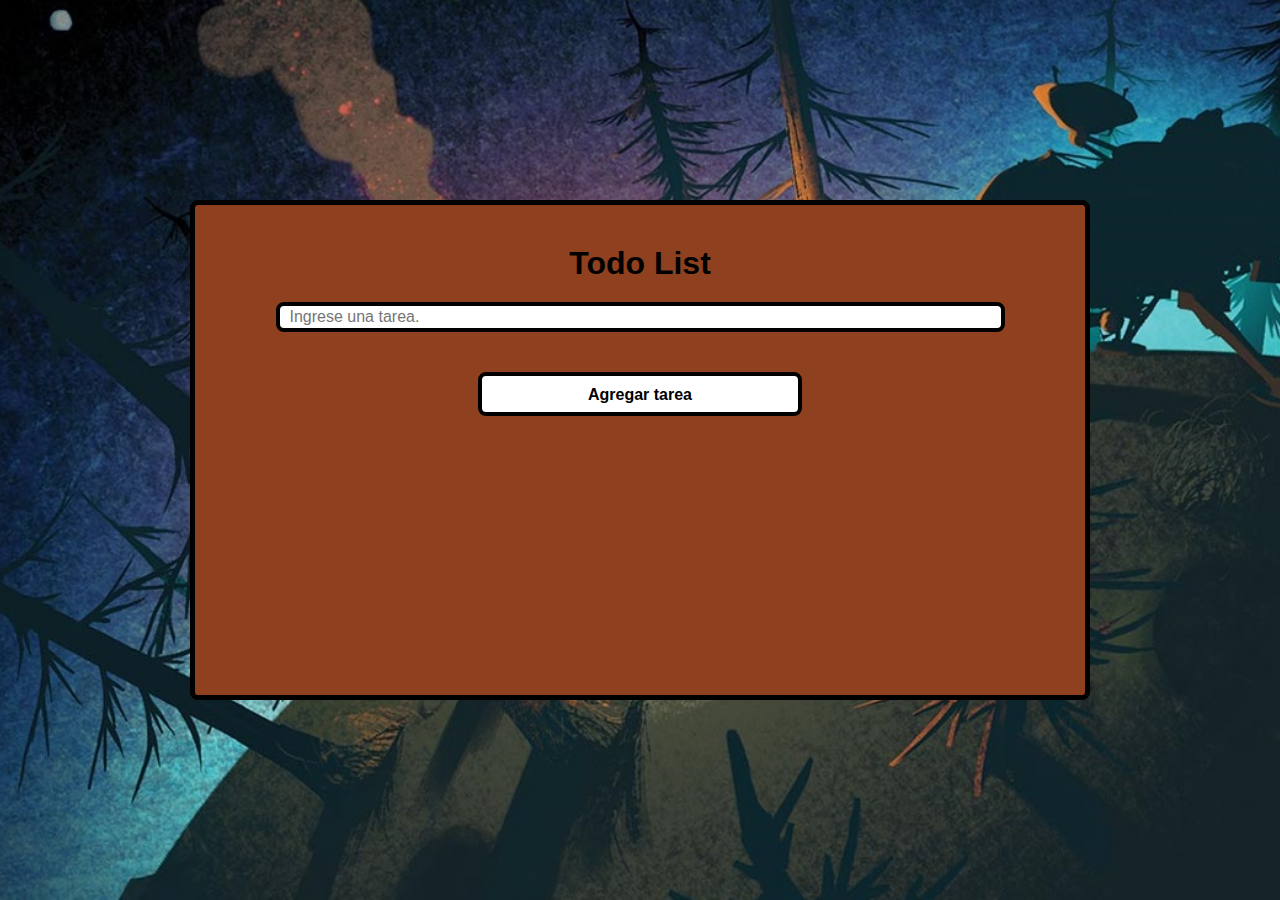
<file: frontend/index.html>
<!DOCTYPE html>
<html lang="es">
  <head>
    <meta charset="UTF-8" />
    <meta name="viewport" content="width=device-width, initial-scale=1.0" />
    <title>DiceRoll - Todo List</title>
    <!-- Estilos y Favicon  -->
    <link rel="stylesheet" href="/frontend/assets/css/styles.css" />
    <link
      rel="icon"
      type="image/png"
      href="/frontend/assets/imagenes/favicon-dados-b.png"
    />
    <!-- &#128465 -> Basurero y &#10003 -> Check mark  -->
  </head>
  <body>
    <main class="contenedor-principal">
      <h1>Todo List</h1>
      <input
        id="ingresar-tarea"
        type="text"
        placeholder="Ingrese una tarea."
        maxlength="40"
      />
      <button class="agregar" type="submit">Agregar tarea</button>
      <!-- <button class="borrar" type="submit">&#128465</button> -->
      <!-- <button class="completar" type="submit">&#10003</button> -->
      <div id="lista-tareas">
        <!-- tareas -->
      </div>
    </main>
    <script src="/frontend/assets/js/scripts.js"></script>
  </body>
</html>
</file>
<file: frontend/assets/css/styles.css>
:root {
  --body-border-color: #000;
  --color-amarillo: #faef59;
  --color-violeta: #ee82ee;
  --margin-texto: 20px 0px;
}

* {
  margin: 0px;
  padding: 0px;
  /* font-size: 16px; */
  box-sizing: border-box;
  font-family: Arial, Helvetica, sans-serif;
}

html,
body {
  min-height: 100vh;
}

body {
  display: flex;
  justify-content: center;
  align-items: center;
  text-align: center;
  padding: 40px 0px;
  background: url(../imagenes/fondo-2.jpeg) no-repeat center
    center/ cover;
}

h1,
h2,
h3,
h4,
h5,
h6 {
  color: black;
}

.contenedor-principal {
  width: 900px;
  min-height: 500px;
  background-color: #8f411f;
  padding: 40px;
  border: 5px solid black;
  border-radius: 8px;
  display: flex;
  flex-wrap: wrap;
  flex-direction: column;
  align-items: center;
}

.lista-tareas {
  width: 100%;
}

.tarea {
  color: black;
  background-color: #4837a3;
  width: 700px;
  min-height: 44px;
  min-width: 70%;
  font-size: 24px;
  margin: 10px;
  padding: 10px;
  border: 3px solid black;
  border-radius: 8px;
  display: flex;
  align-items: center;
  justify-content: right;
  text-align: center;
}

.tarea.completada {
  background-color: black;
}

p.completada {
  color: white;
  text-decoration: line-through;
  text-decoration-thickness: 5px;
  text-decoration-color: green;
}

.tarea p {
  flex-grow: 1;
}

input {
  width: 90%;
  height: 30px;
  font-size: 16px;
  margin: 20px;
  padding: 10px;
  border: 4px solid black;
  border-radius: 8px;
}

button.agregar {
  width: 40%;
  height: 44px;
  font-size: 16px;
  font-weight: 600;
  margin: 20px;
  padding: 10px;
  border: 4px solid black;
  border-radius: 8px;
  background-color: white;
  cursor: pointer;
  text-decoration: none;
}

button.agregar:hover {
  color: white;
  background-color: black;
}

button.borrar {
  width: 44px;
  height: 44px;
  font-size: 16px;
  font-weight: 600;
  margin: 5px;
  padding: 0px;
  border: 4px solid black;
  border-radius: 8px;
  background-color: red;
  cursor: pointer;
  text-decoration: none;
}
button.borrar:hover {
  color: red;
  background-color: black;
}

button.completar {
  width: 44px;
  height: 44px;
  font-size: 16px;
  font-weight: 600;
  margin: 5px;
  padding: 0px;
  border: 4px solid black;
  border-radius: 8px;
  background-color: green;
  cursor: pointer;
  /* align-self: flex-end; */
}

button.completar:hover {
  color: green;
  background-color: black;
}
</file>
